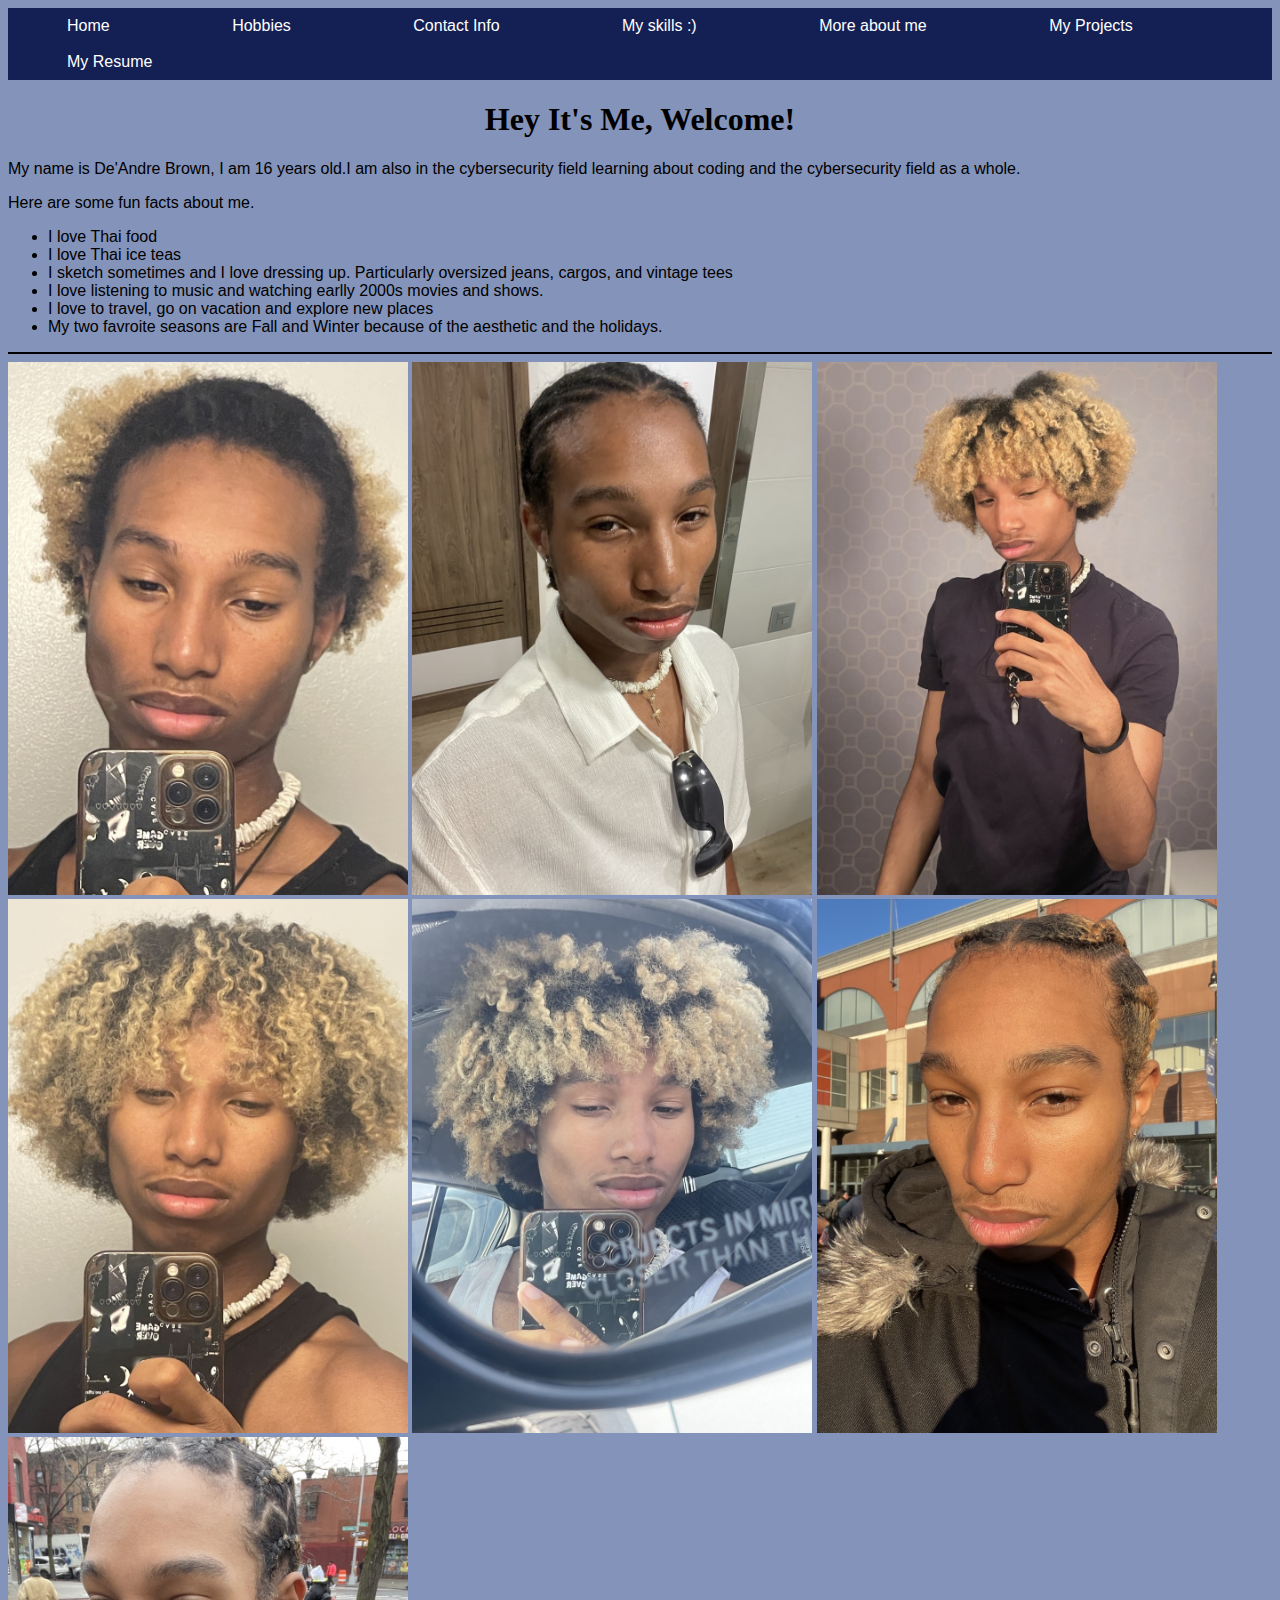
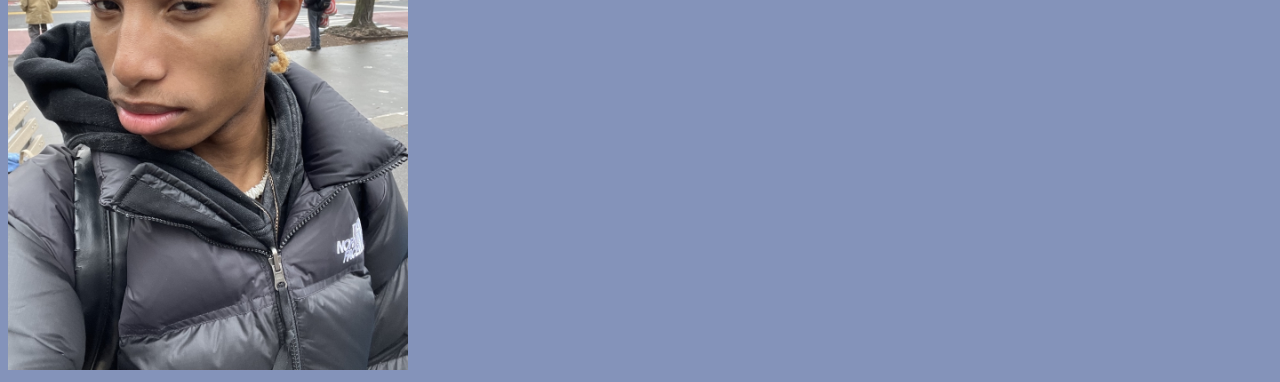
<file: index.html>
<!DOCTYPE html>
<html lang="en">
<head>
    <meta charset="UTF-8">
    <meta http-equiv="X-UA-Compatible" content="IE=edge">
    <meta name="viewport" content="width=device-width, initial-scale=1.0">
    <meta name="Description" content="My name is De'Andre Brown and I am 16 year old">
    <meta name="author" content="De'Andre Brown">
    <meta name="keywords" content="cybersecurity,">
    <title>De'Andre Brown</title>
    <link rel="stylesheet" href="style.css">
    <style>
        
    </style>
    
</head>
<body>
    <nav>
        <a href="index.html">Home</a>
        <a href="hobbies.html">Hobbies</a>
        <a href="contact-info.html">Contact Info</a>
        <a href="skills.html">My skills :) </a>
        <a href="about-me.html">More about me </a>
        <a href="projects.html">My Projects</a>
        <a href="https://docs.google.com/document/d/1GcZZ0APE6U58Ziw_eL_mX82pqWoQ_xDhMRO7P2i7fm4/edit">My Resume</a>
    </nav>
    <h1 id="Name">Hey It's Me, Welcome!</h1>
    <p> My name is De'Andre Brown, I am 16 years old.I am also in the cybersecurity field learning about coding and the cybersecurity field as a whole. </p>
    <p> Here are some fun facts about me.</p>
    <ul>
      <li>I love Thai food</li>
    <li>I love Thai ice teas</li>
    <li>I sketch sometimes and I love dressing up. Particularly oversized jeans, cargos, and vintage tees</li>
    <li> I love listening to music and watching earlly 2000s movies and shows.</li>
    <li> I love to travel, go on vacation and explore new places</li>
    <li>My two favroite seasons are Fall and Winter because of the aesthetic and the holidays.</li>
    </ul>
    <hr color="black">
    <img src="Optimized-IMG-0477.jpg" width="400" id="Photo" alt= "DeAndre in the sunlight as a teenager smiling">
    <img src="Optimized-IMG-0168.jpg" width="400" alt="De'Andre smiling in his golden hour photo">
    <img src="Optimized-IMG-9131.jpg" width="400" alt="De'Andre smiling at the camera">
    <img src="Optimized-IMG-0373 (1).jpg" width="400" alt="De'Andre smiling at the camera in a red long sleeve">
    <img src="Optimized-IMG-9548.jpg" width="400" alt="De'Andre taking a picture on his phone">
    <img src="Optimized-IMG-4999.jpg" width="400" alt="De'Andre in the sunlight taking a picture on his phone">
    <img src="Optimized-IMG-6053.jpg" width="400" alt="De'Andre smiling in a picture with braids">
</body>
</html>
</file>
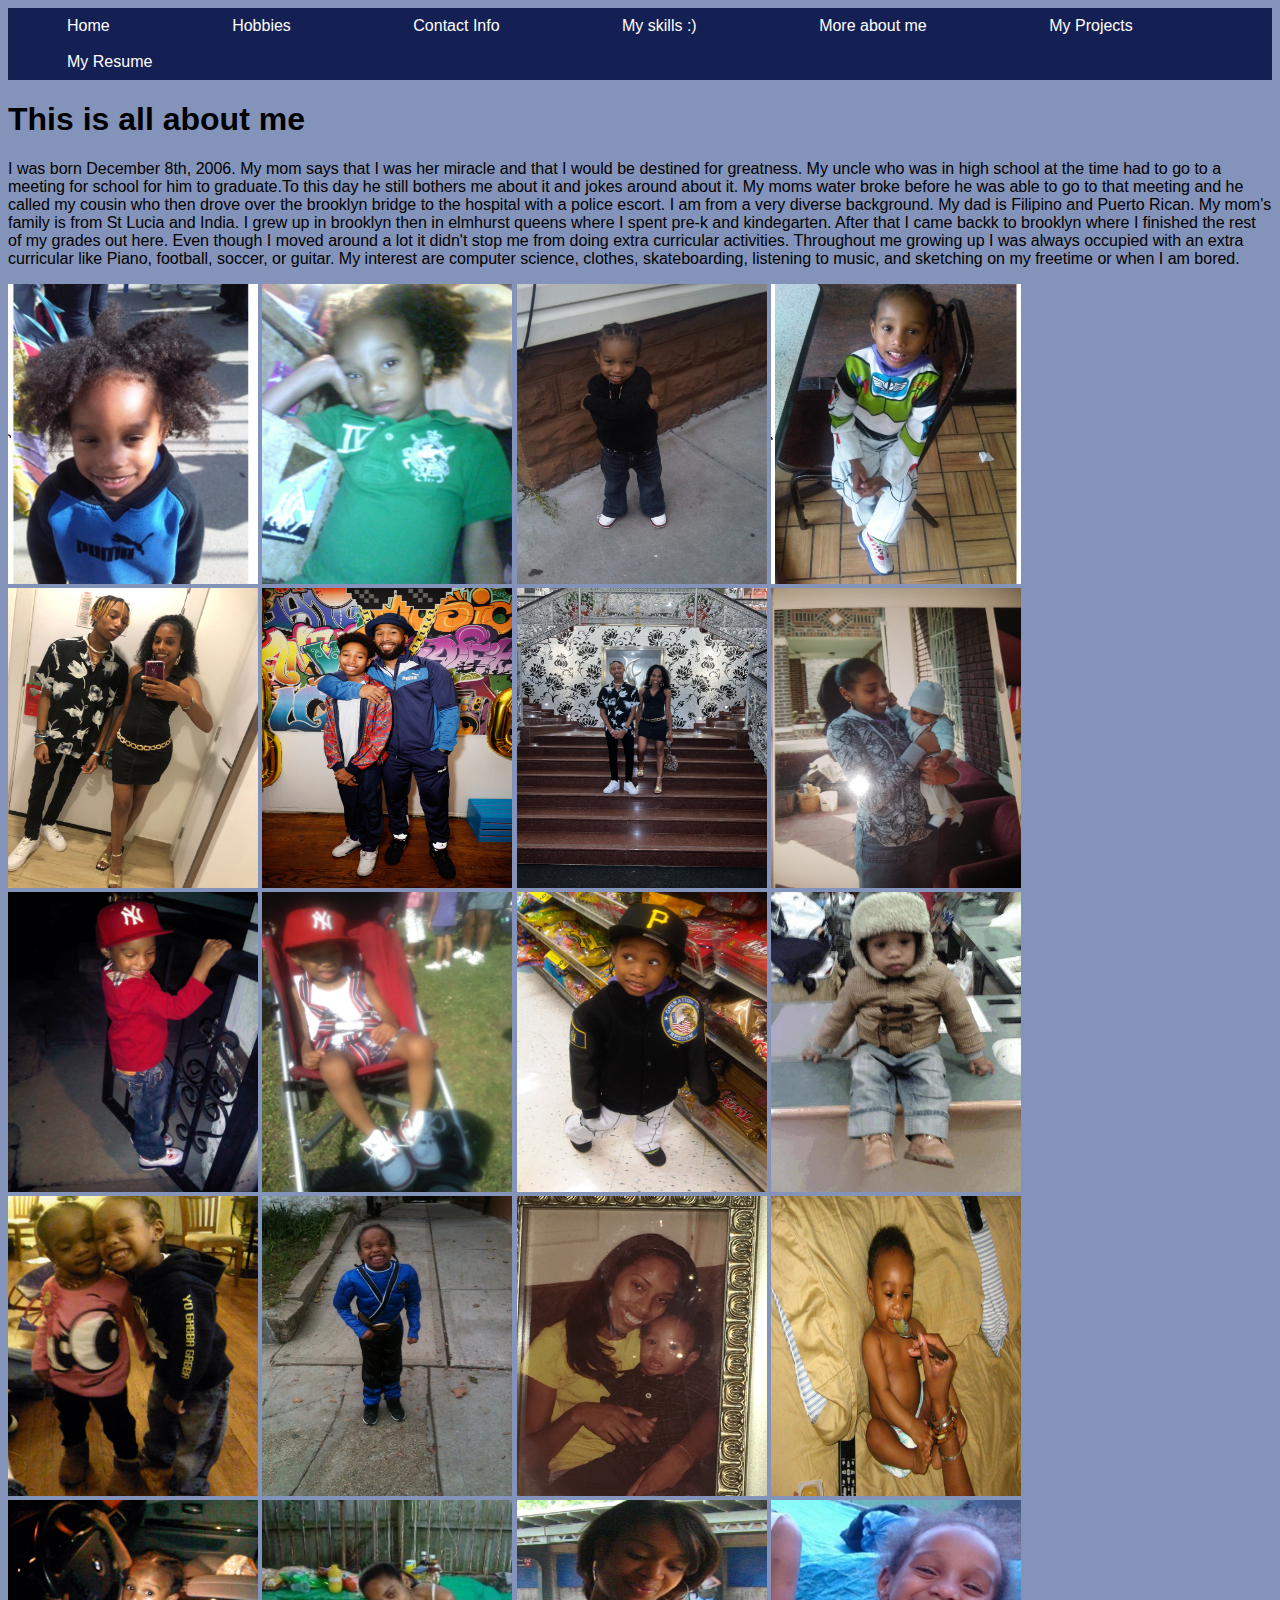
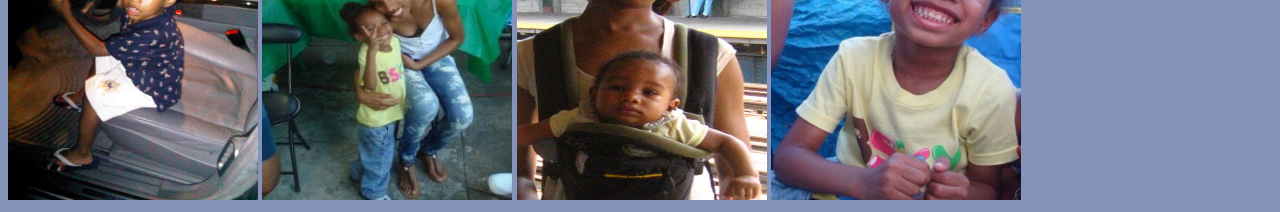
<file: about-me.html>
<!DOCTYPE html>
<html lang="en">
<head>
    <meta charset="UTF-8">
    <meta http-equiv="X-UA-Compatible" content="IE=edge">
    <meta name="viewport" content="width=device-width, initial-scale=1.0">
    <meta name="Description" content="I was born on December 8th,2006">
    <meta name="author" content="De'Andre Brown">
    <meta name="keywords" content="December 8th, 2006, St lucia,">
    <title>About me :)</title>
    <link rel="stylesheet" href="style.css">
    <style>
        
    </style>
</head>
<body>
    <nav>
        <a href="index.html">Home</a>
        <a href="hobbies.html">Hobbies</a>
        <a href="contact-info.html">Contact Info</a>
        <a href="skills.html">My skills :) </a>
        <a href="about-me.html">More about me </a>
        <a href="projects.html">My Projects</a>
        <a href="https://docs.google.com/document/d/1GcZZ0APE6U58Ziw_eL_mX82pqWoQ_xDhMRO7P2i7fm4/edit">My Resume</a>
    </nav>
    <h1>This is all about me</h1>
    <p>I was born December 8th, 2006. My mom says that I was her miracle and that I would be destined for greatness. My uncle who was in high school at the time had to go to a meeting for school for him to graduate.To this day he still bothers me about it and jokes around about it. My moms water broke before he was able to go to that meeting and he called my cousin who then drove over the brooklyn bridge to the hospital with a police escort. I am from a very diverse background. My dad is Filipino and Puerto Rican. My mom's family is from St Lucia and India. I grew up in brooklyn then in elmhurst queens where I spent pre-k and kindegarten. After that I came backk to brooklyn where I finished the rest of my grades out here. Even though I moved around a lot it didn't stop me from doing extra curricular activities. Throughout me growing up I was always occupied with an extra curricular like Piano, football, soccer, or guitar. My interest are computer science, clothes, skateboarding, listening to music, and sketching on my freetime or when I am bored.</p>
<img src="IMG-9681.JPG" width=250 height=300 alt= "De'Andre as a toddler smiling">
<img src="IMG-9612.JPG" width=250 height="300" alt="De'Andre smiling again as a baby">
<img src="IMG-9684.JPG" width=250 height="300" alt="De'Andre in a black sweater and blue pants smiling as a baby">
<img src="IMG-9680.JPG" width=250 height="300" alt="De'Andre as a baby smiling in a buzzlight year costume">
<img src="IMG-8055.jpg" width=250 height="300" alt="De'Andre and his mom">
<img src="IMG-4115.JPG" width=250 height="300"  alt="De'Andre and his dad smiling at his birthday party">
<img src="IMG-0738.jpg" width=250 height="300" alt="De'Andre and his mom smiling in Mexico">
<img src="IMG-4783.JPG" width=250 height="300" alt="De'Andres mom holding baby De'Andre smiling">
<img src="IMG-9702.JPG" width=250 height="300" alt="De'Andre hanging on the gate swinging and smiling">
<img src="IMG-9685.JPG" width="250" height="300" alt="De'Andre in his stroller smiling">
<img src="IMG-9609.JPG" width="250" height="300" alt="De'Andre in the supermarket smiling">
<img src="IMG-9686.JPG" width="250" height="300" alt="De'Andre in a winter coat smiling">
<img src="IMG-5632.JPG" width="250" height="300" alt="De'Andre smiling with his cousin">
<img src="IMG-0891.JPG" width="250" height="300" alt="De'Andre smiling with his power ranger costume">
<img src="IMG-1063.JPG" width="250" height="300" alt="De'Andre as a baby with his mom">
<img src="IMG-0438.JPG" width="250" height="300" alt="De'Andre eating babyfood">
<img src="IMG-9688.JPG" width="250" height="300" alt="De'Andre driving a car as a baby">
<img src="unnamed.jpeg" width="250" height="300" alt="De'Andre with his mom smiling">
<img src="IMG-6681.JPG" width="250" height="300" alt="De'Andre with his aunt smiling">
<img src="IMG-9654.JPG" width="250" height="300" alt="De'Andre as a kid smiling">

</body>
</html>
</file>
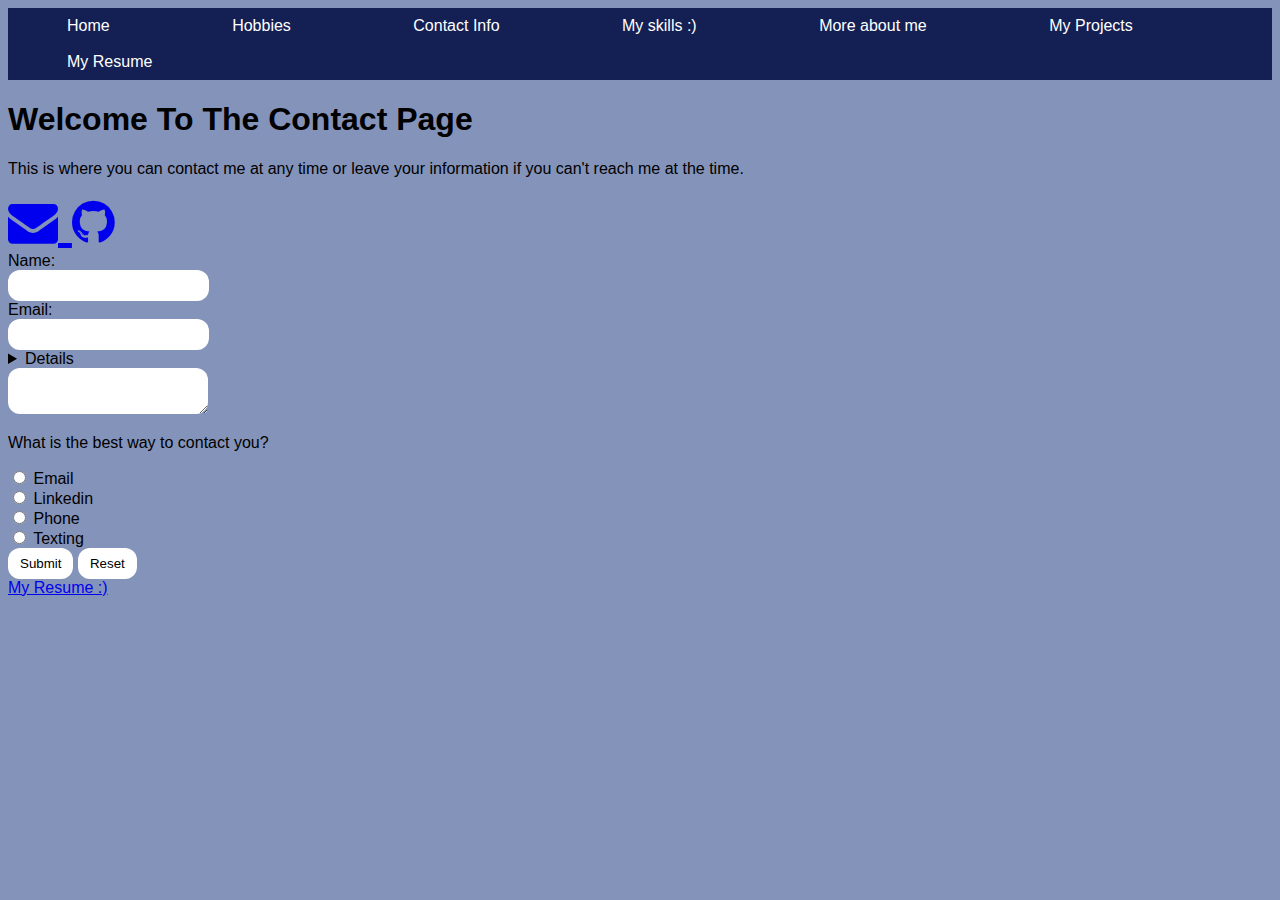
<file: contact-info.html>
<!DOCTYPE html>
<html lang="en">
<head>
    <meta charset="UTF-8">
    <meta http-equiv="X-UA-Compatible" content="IE=edge">
    <meta name="viewport" content="width=device-width, initial-scale=1.0">
    <meta name="Description" content="These are the projects I have done so far">
    <meta name="author" content="De'Andre Brown">
    <meta name="keywords"content="projects,">
    <link rel="stylesheet" href="style.css">
    <link rel="stylesheet" href="https://cdnjs.cloudflare.com/ajax/libs/font-awesome/4.7.0/css/font-awesome.min.css">
    <title>My projects</title>
    <nav>
        <a href="index.html">Home</a>
        <a href="hobbies.html">Hobbies</a>
        <a href="contact-info.html">Contact Info</a>
        <a href="skills.html">My skills :) </a>
        <a href="about-me.html">More about me </a>
        <a href="projects.html">My Projects</a>
        <a href="https://docs.google.com/document/d/1GcZZ0APE6U58Ziw_eL_mX82pqWoQ_xDhMRO7P2i7fm4/edit">My Resume</a>
    </nav>
</head>

<body>
   
    <h1>Welcome To The Contact Page</h1>

    <p>This is where you can contact me at any time or leave your information if you can't reach me at the time.</p>


<div class="medias">
    <a href="mailto:dbrown@brooklynsteamcenter.org">
    <i class="fa fa-envelope"></i>
</a> 

<a href="https://github.com/Deandrebrown01">
    <i class="fa fa-github"></i>
</a>
</div>

       <label>Name:</label><br>
        <input name="Name">
        <br>


<form action="https://us-central1-steam-center-app-dev.cloudfunctions.net/formToEmail" method="post">
     <label>Email:</label><br>
     <input type="text">
     <label><Details></Details></label>
     <textarea name="comments"></textarea><br>
     <input name="send-to" value="dbrown@brooklynsteamcenter.org" hidden>
     <p>What is the best way to contact you?</p>
     <input type="radio" name="ContactTypes"value="Email">
     <label>Email</label><br>
     <input type="radio" name="ContactTypes"value="Linkedin">
     <label>Linkedin</label><br>
     <input type="radio" name="ContactTypes"value="Phone">
     <label>Phone</label><br>
     <input type="radio" name="ContactTypes"value="Texting">
     <label>Texting</label><br>
    <input type="submit">
    <input type="reset">
</form>

<a href=https://docs.google.com/document/d/1GcZZ0APE6U58Ziw_eL_mX82pqWoQ_xDhMRO7P2i7fm4/edit#heading=h.ma9x4jf1y3ma""">My Resume :)</a>
</body>
</html>
</file>
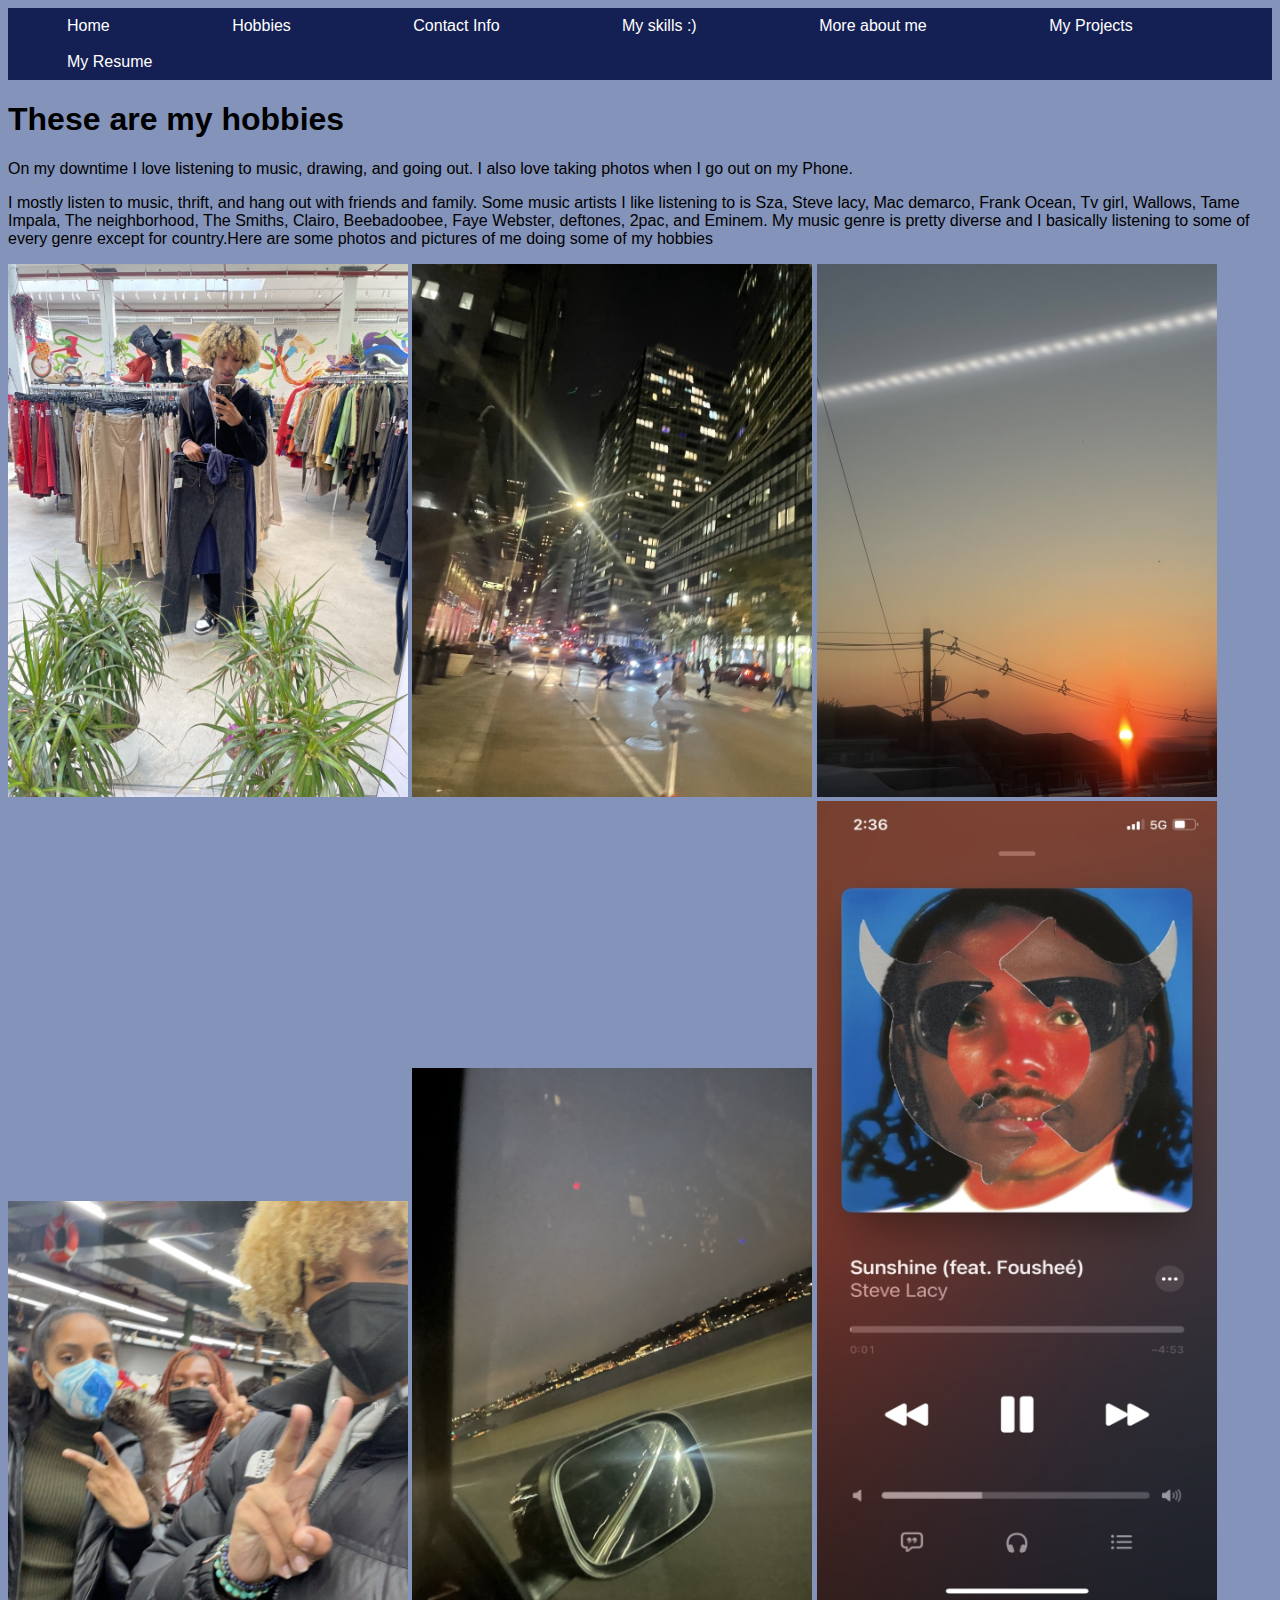
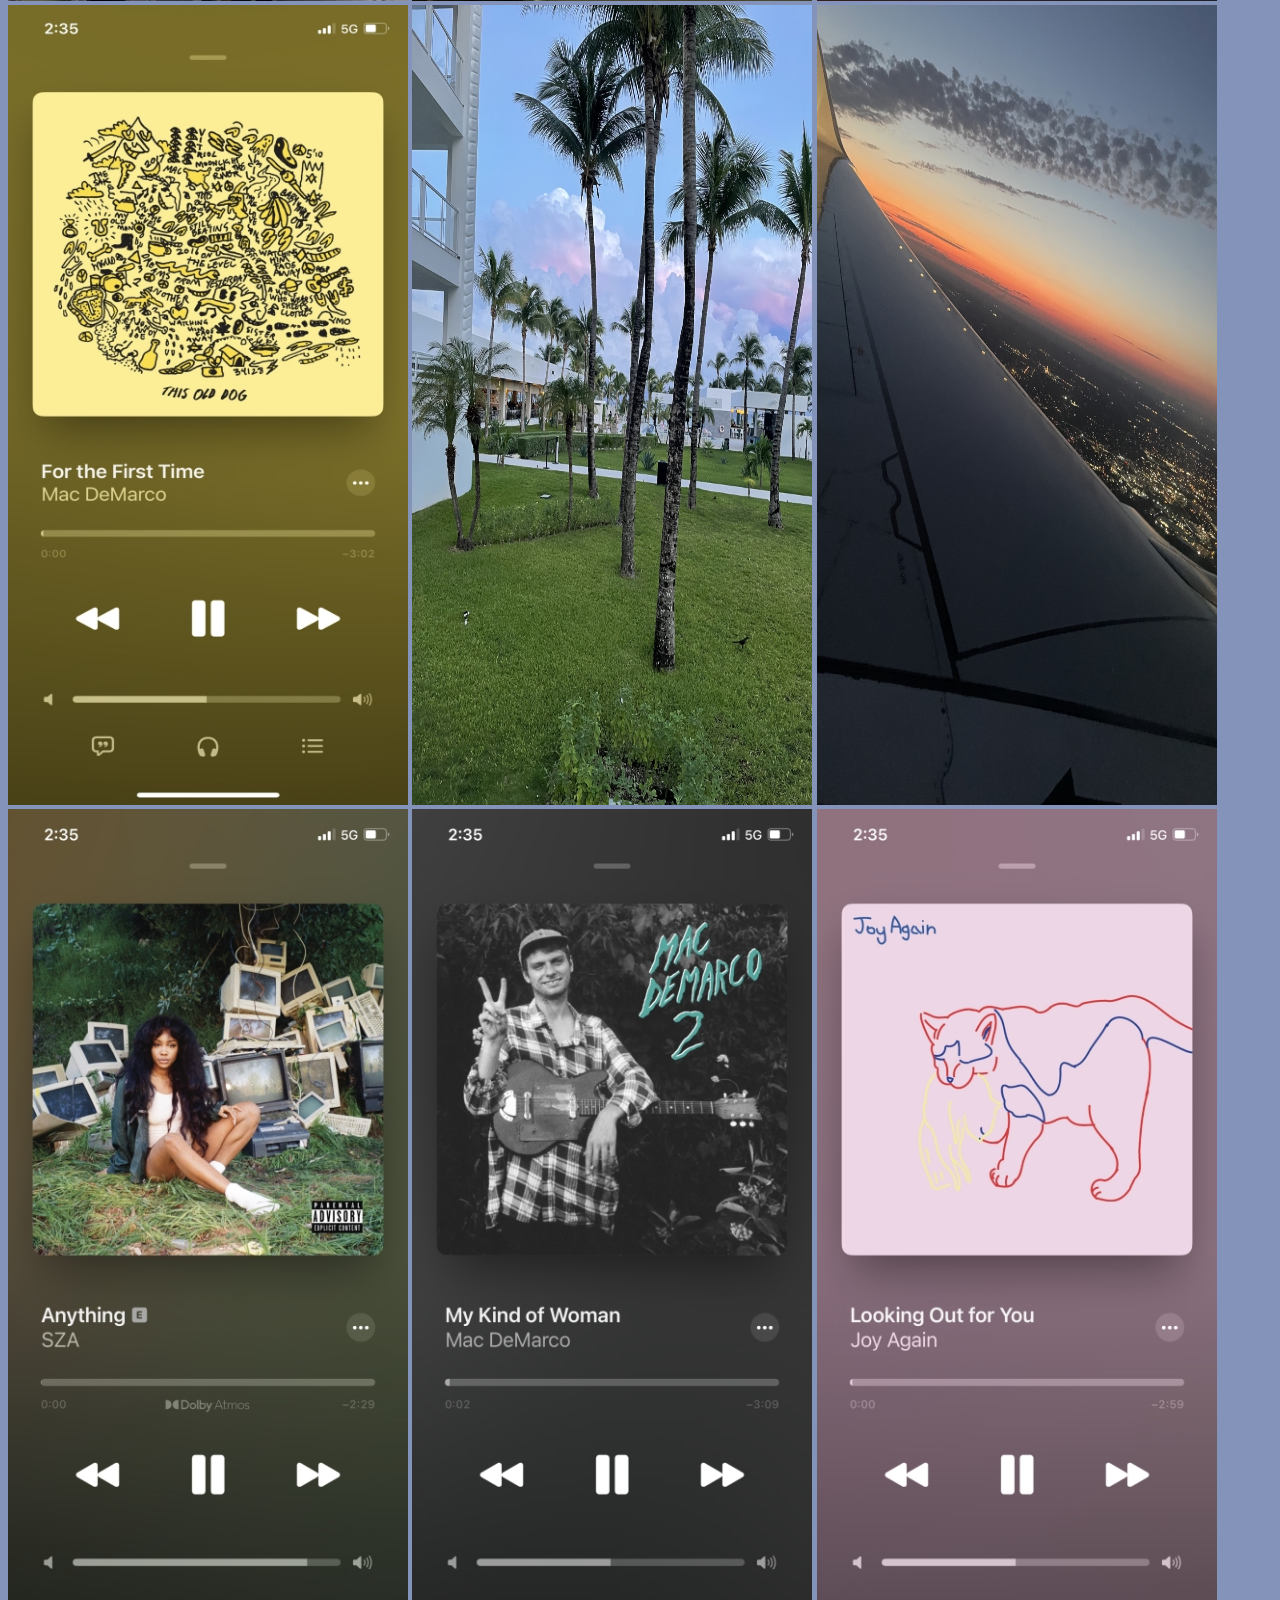
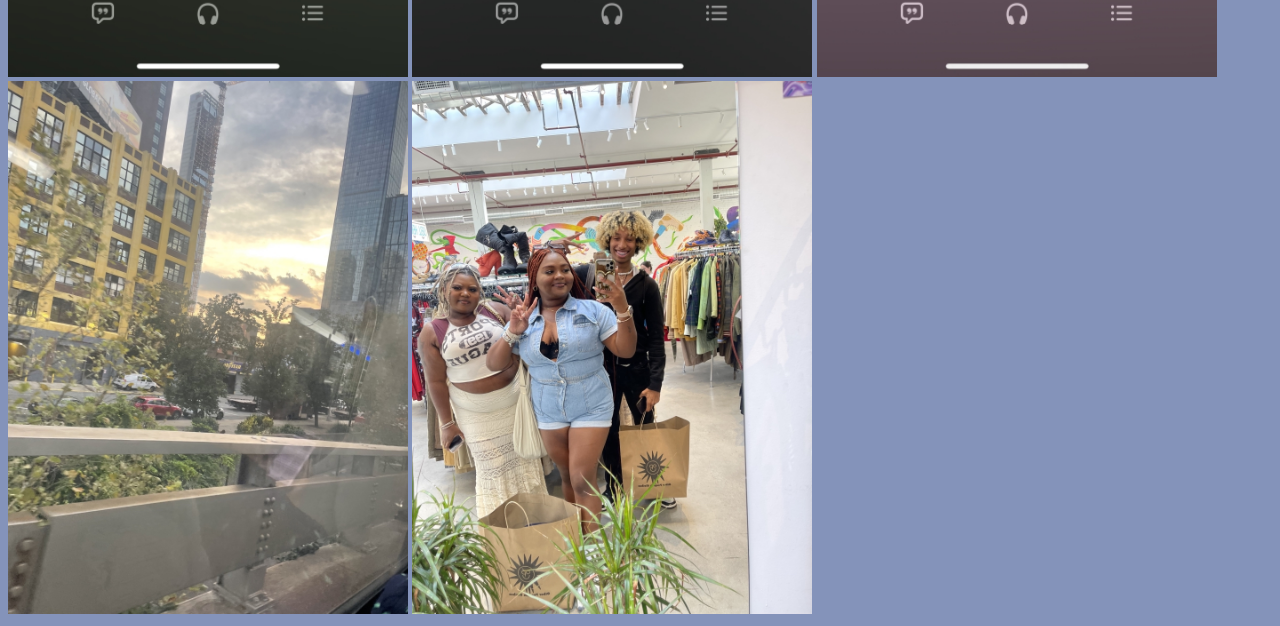
<file: hobbies.html>
<!DOCTYPE html>
<html lang="en">
<head>
    <meta charset="UTF-8">
    <meta http-equiv="X-UA-Compatible" content="IE=edge">
    <meta name="viewport" content="width=device-width, initial-scale=1.0">
    <title>My hobbies</title>
    <link rel="stylesheet" href="style.css">
</head>
<body>
    <nav>
        <a href="index.html">Home</a>
        <a href="hobbies.html">Hobbies</a>
        <a href="contact-info.html">Contact Info</a>
        <a href="skills.html">My skills :) </a>
        <a href="about-me.html">More about me </a>
        <a href="projects.html">My Projects</a>
        <a href="https://docs.google.com/document/d/1GcZZ0APE6U58Ziw_eL_mX82pqWoQ_xDhMRO7P2i7fm4/edit">My Resume</a>
    </nav>
    <h1>These are my hobbies</h1>
    <p> On my downtime I love listening to music, drawing, and going out. I also love taking photos when I go out on my Phone.</p>
<p>I mostly listen to music, thrift, and hang out with friends and family. Some music artists I like listening to is Sza, Steve lacy, Mac demarco, Frank Ocean, Tv girl, Wallows, Tame Impala, The neighborhood, The Smiths, Clairo, Beebadoobee, Faye Webster, deftones, 2pac, and Eminem. My music genre is pretty diverse and I basically listening to some of every genre except for country.Here are some photos and pictures of me doing some of my hobbies</p>

<img src="Optimized-IMG-0413.jpg" width="400" alt="De'Andre in a thrift store taking a picture using their mirror">
<img src="Optimized-IMG-3856.jpg" width="400" alt="A picture De'Andre took of NYC at night">
<img src="Optimized-IMG-0439.jpg" width="400" alt="Another picture De'Andre took of NYC at might">
<img src="Optimized-IMG-7262.JPG" width="400" alt="De'Andre, his mom, and cousin in a thrift store throwing up peace signs">
<img src="Optimized-IMG-7137 (1).jpg" width="400" alt="Another picture taken by De'Andre while driving">
<img src="Optimized-IMG-7269.PNG" width="400" height="800" alt="Steve Lacys song sunshine on apple music">
<img src="Optimized-IMG-7264.PNG" width="400" height="800" alt="Mac Demarco's song called for the first time ">
<img src="Optimized-IMG-0127.jpg" width="400" height="800" alt="A picture taken by De'Andre on vacation">
<img src="Optimized-IMG-0227.jpg" width="400" height="800" alt="A picture taken by De'Andre on his way back home for vacatiom">
<img src="Optimized-IMG-7266.PNG" width="400" alt="Anything by sza on apple music">
<img src="Optimized-IMG-7267.PNG" width="400" alt="My kind of woman by Mac demarco on apple music">
<img src="Optimized-IMG-7268.PNG" width="400" alt="Looking out for you by Joy again on apple music">
<img src="Optimized-IMG-0435.jpg" width= "400"alt="De'Andres picture he take going to jersey">
<img src="Optimized-IMG-1326.jpg" width="400" alt="De'Andre and his cousins going thrifting">




</body>
</html>
</file>
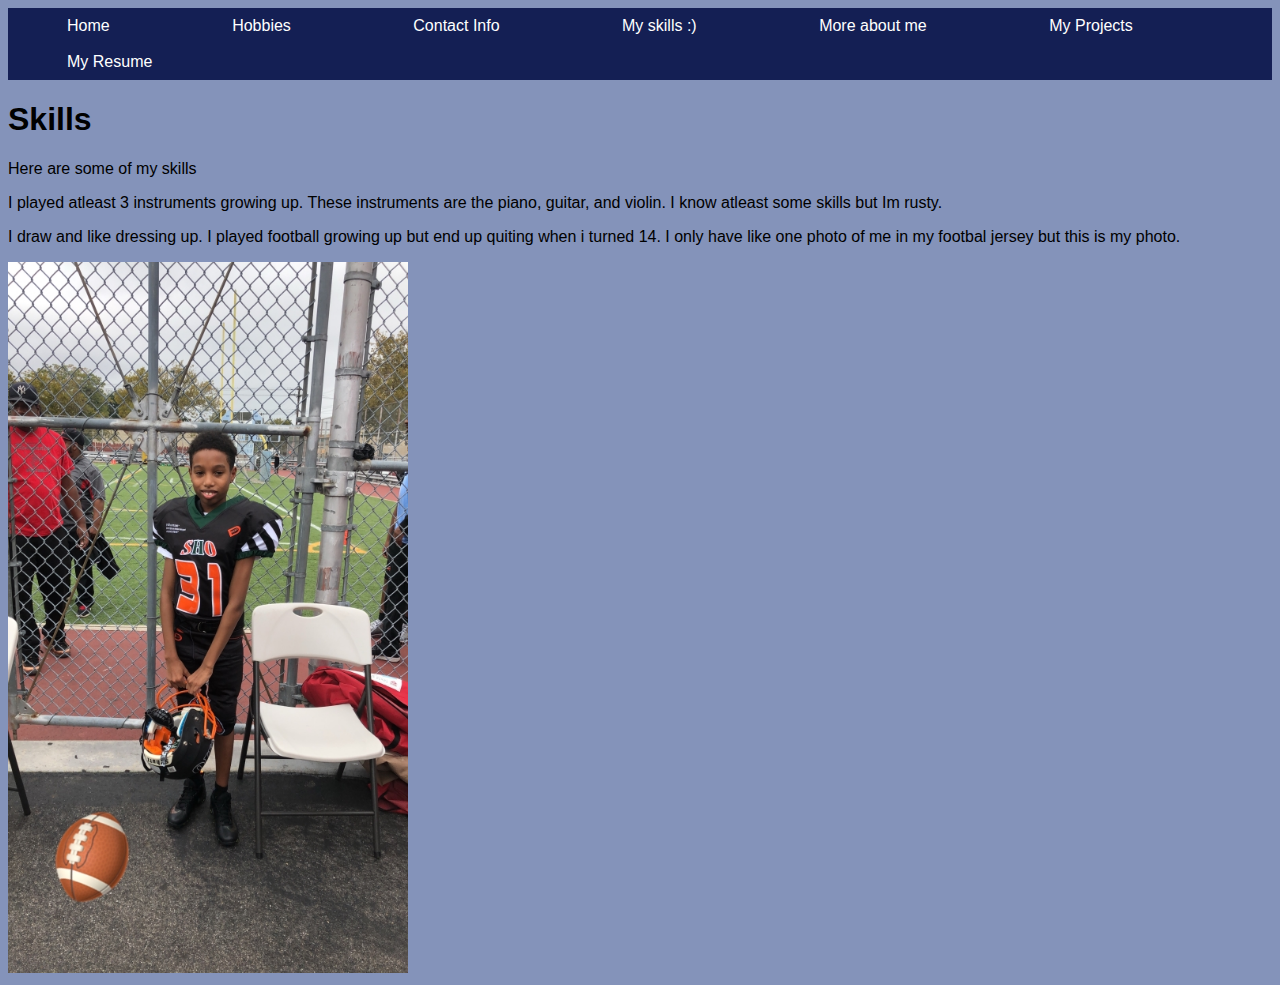
<file: skills.html>
<!DOCTYPE html>
<html lang="en">
<head>
    <meta charset="UTF-8">
    <meta http-equiv="X-UA-Compatible" content="IE=edge">
    <meta name="viewport" content="width=device-width, initial-scale=1.0">
    <title>My skills</title>
    <nav>
        <a href="index.html">Home</a>
        <a href="hobbies.html">Hobbies</a>
        <a href="contact-info.html">Contact Info</a>
        <a href="skills.html">My skills :) </a>
        <a href="about-me.html">More about me </a>
        <a href="projects.html">My Projects</a>
        <a href="https://docs.google.com/document/d/1GcZZ0APE6U58Ziw_eL_mX82pqWoQ_xDhMRO7P2i7fm4/edit">My Resume</a>
        <link rel="stylesheet" href="style.css">
    </nav>
    <h1>Skills</h1>
    <p>Here are some of my skills</p>
    <p>I played atleast 3 instruments growing up. These instruments are the piano, guitar, and violin. I know  atleast some skills but Im rusty.</p>
    <p> I draw and like dressing up. I played football growing up but end up quiting when i turned 14. I only have like one photo of me in my footbal jersey but this is my photo.</p>
    <img src="Optimized-IMG-0106.JPG" width="400" alt="">
</head>
<body>
    
</body>
</html>
</file>
<file: style.css>
#Name{
    font-family: 'Times New Roman', Times, serif;
    text-align: center;
}
nav{
    background-color: #141f54;
}

body {
    background-color: rgb(132, 147, 186);
    font-family: 'Nunito Sans', sans-serif;
}
nav > a {
    color: #ffffff;
    text-decoration: none;
    padding: 9px 59px;
    display: inline-block;

}

.medias {
    font-size: 50px
}

nav > a:hover {
    background-color: rgb(88, 105, 154);
}

input,textarea{
    background-color: #ffffff;
    border-radius: 12px;
    color: 0; ;
    padding: 8px 12px;
    border: 8px #141f54;
}
input:focus,textarea:focus{
    background-color: #714dae;
}
input[type=sumbit]:hover{
    background-color: #714dae;
}

@media screen and (max-width: 480px) {
 #Photo
}


@import url('https://fonts.googleapis.com/css2?family=Nunito+Sans&display=swap');
</file>
